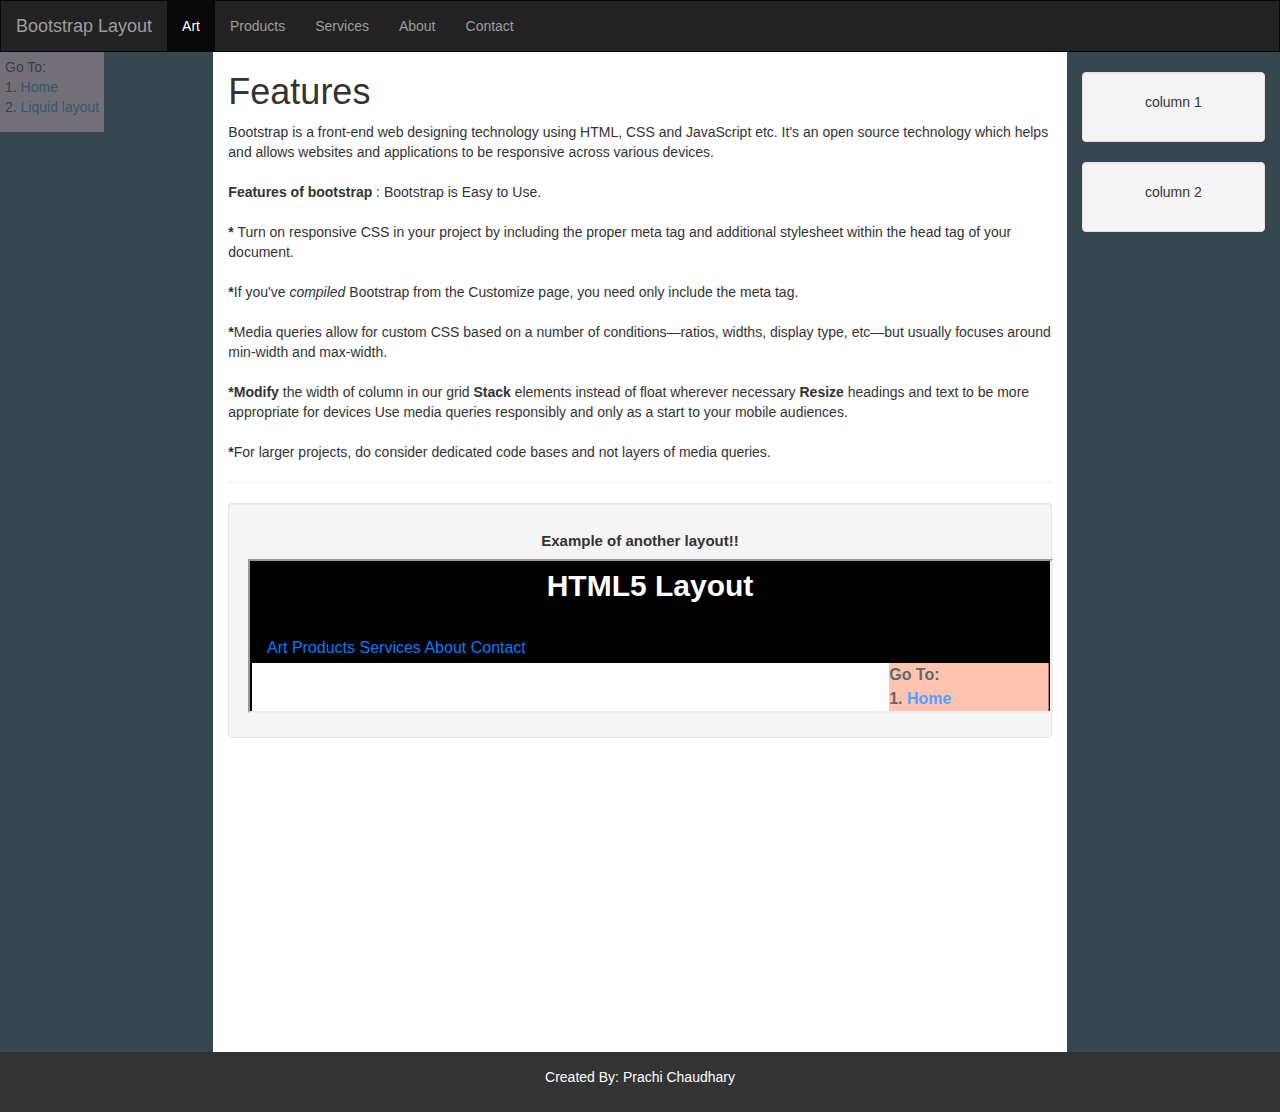
<file: bootstraplayout/bootstrap_layout.html>
<!DOCTYPE html>
<html lang="en" >
<!-- @author:Prachi Chaudhary -->
<head>
  <meta charset="UTF-8">
  <title>Bootstrap_Layout</title>
  <meta name="viewport" content="width=device-width, initial-scale=1">
  
  <link rel='stylesheet' href='https://maxcdn.bootstrapcdn.com/bootstrap/3.4.0/css/bootstrap.min.css'>

      <link rel="stylesheet" href="../css_styles/bootstrap_layout_style.css">

  
</head>

<body>

  
<nav class="navbar navbar-inverse">
  <div class="container-fluid">
    <div class="navbar-header">
      <button type="button" class="navbar-toggle" data-toggle="collapse" data-target="#myNavbar">
        <span class="icon-bar"></span>
        <span class="icon-bar"></span>
        <span class="icon-bar"></span>                        
      </button>
      <a class="navbar-brand" href="#">Bootstrap  Layout</a>
    </div>
    <div class="collapse navbar-collapse" id="myNavbar">
      <ul class="nav navbar-nav">
        <li class="active"><a href="#">Art</a></li>
        <li><a href="#">Products</a></li>
        <li><a href="#">Services</a></li>
        <li><a href="#">About</a></li>
        <li><a href="#">Contact</a></li>
      </ul>
      <ul class="nav navbar-nav navbar-right">
        <li><a href="#"><span class=""></span> </a></li>
      </ul>
    </div>
  </div>
</nav>
  
<div class="container-fluid text-center">    
  <div class="row content">
   <div class="col-sm-2 sidenav">
  <p><a href="#"</a></p>
  <p>
    <a href="#"></a></p>
      
    </div>
    <div id="floating_div">
  Go To:
  <p id="design">1.<a href="../index.html"> Home</a> <br/>2.
    <a href="../liquidlayout/liquidlayout.html">Liquid layout</a> </p>
 
  
</div>
    <div class="col-sm-8 text-left"> 
      <h1>Features</h1>
	  Bootstrap is a front-end web designing technology using HTML, CSS and JavaScript etc. It's an open source technology
	  which helps and allows websites and applications to be responsive across various devices.<br/><br/> <strong>Features of bootstrap</strong> 
	  : Bootstrap is Easy to Use.<br/><br/>
      <p><strong>*</strong> Turn on responsive CSS in your project by including the proper meta tag and additional stylesheet within the 
	  head tag of your document. 
	  <br/><br/><strong>*</strong>If you've <em>compiled</em> Bootstrap from the Customize page, you need only include the meta tag.
	  <br/><br/><strong>*</strong>Media queries allow for custom CSS based on a number of conditions—ratios, widths, display type, etc—but usually focuses around min-width and max-width.
	  <br/><br/><strong>*</strong><strong>Modify </strong>the width of column in our grid <strong>Stack</strong> elements instead of float wherever necessary <strong>Resize </strong>headings
	  and text to be more appropriate for devices Use media queries responsibly and only as a start to your mobile audiences.
	  <br/><br/><strong>*</strong>For larger projects, do consider dedicated code bases and not layers of media queries.</p>
      <hr>
      <!-- 66.66666667%; -->
	  <div class="well">
        <h6>Example of another layout!!	</h6>
		<iframe src="../html5layout/html5_Layout.html">	</iframe>
      </div>
    </div>
    <div class="col-sm-2 sidenav">
      <div class="well">
        <p>column 1</p>
      </div>
      <div class="well">
        <p>column 2</p>
      </div>
	  
    </div>
  </div>
</div>
	
<footer class="container-fluid text-center">
  <p>Created By: Prachi Chaudhary</p>
</footer>
  <script src='https://ajax.googleapis.com/ajax/libs/jquery/3.3.1/jquery.min.js'></script>
<script src='https://maxcdn.bootstrapcdn.com/bootstrap/3.4.0/js/bootstrap.min.js'></script>

  

</body>

</html>
</file>
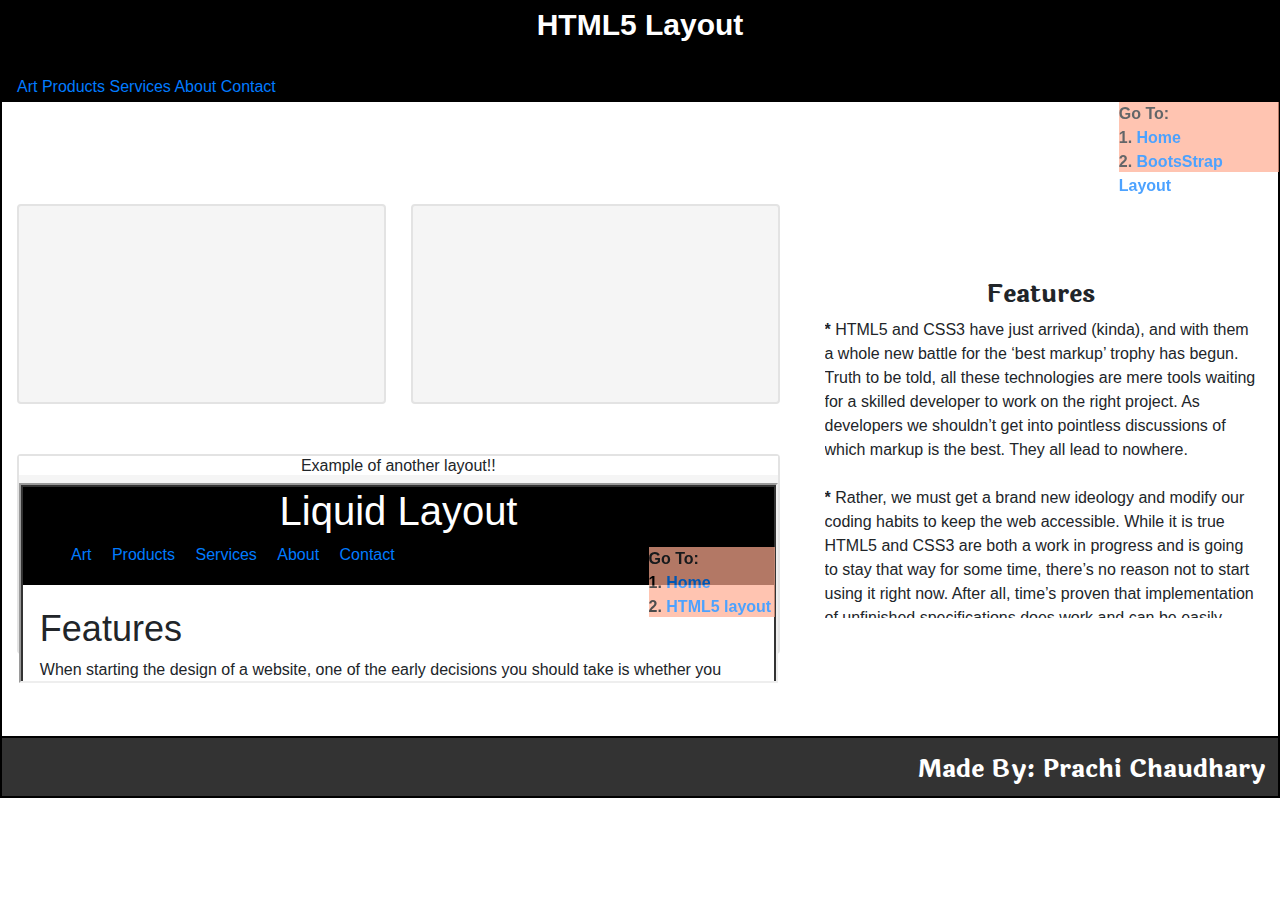
<file: html5layout/html5_Layout.html>
<!DOCTYPE html>
<html lang="en" >
<!-- @author:Prachi Chaudhary -->
<head>
  <meta charset="UTF-8">
  <title>html5layouts</title>
  <meta name="viewport" content="width=device-width, initial-scale=1">
  
  <link rel='stylesheet' href='https://cdnjs.cloudflare.com/ajax/libs/twitter-bootstrap/4.1.3/css/bootstrap.min.css'>

      <link rel="stylesheet" href="../css_styles/html5_Layout_style.css">

  
</head>

<body>

  <header>
  HTML5 Layout

</header>
<nav>

  <a href="">Art </a>
  <a href="">Products   </a>
  <a href="">Services   </a>
  <a href="">About      </a>
  <a href="">Contact</a>

</nav>
<div id="floating_div">
  Go To:
  <p id="design">1.<a href="../index.html "> Home</a> <br/>2.
    <a href="../bootstraplayout/bootstrap_layout.html">BootsStrap Layout </a> </p>

</div>

<section>
  <div id="clm1">
   
  </div>
  <div id="clm2">
    
  </div>

  <div id="clm3">
  <h6>Example of another layout!!	</h6>
     <iframe src="../liquidlayout/liquidlayout.html">	</iframe>
  </div>

  <aside>
    <hgroup class="for_features">
      Features
    </hgroup>
    <p class="contain_data">
       <strong>* </strong>HTML5 and CSS3 have just arrived (kinda), and with them a whole new battle for the ‘best markup’ trophy has begun. Truth to be told, all these technologies are mere tools waiting for a skilled developer to work on the right project.
      As developers we shouldn’t get into pointless discussions of which markup is the best. They all lead to nowhere. <br/><br/><strong>* </strong>Rather, we must get a brand new ideology and modify our coding habits to keep the web accessible. While it is
      true HTML5 and CSS3 are both a work in progress and is going to stay that way for some time, there’s no reason not to start using it right now. After all, time’s proven that implementation of unfinished specifications does work and can be easily
      mistaken by a complete W3C recommendation.<br/> <br/><strong>* </strong>That’s were Progressive Enhancement and Graceful Degradation come into play. The tag defines a footer for a document or section. A lot element should contain information about its
      containing element. A f element typically contains: authorship information copyright information contact information sitemap back to top links related documents You can have several elements in one document.    
	</p>

  </aside>
</section>
<footer>
  <hgroup id="right_alignment">
    Made By: Prachi Chaudhary
  </hgroup>
</footer>

  

</body>

</html>
</file>
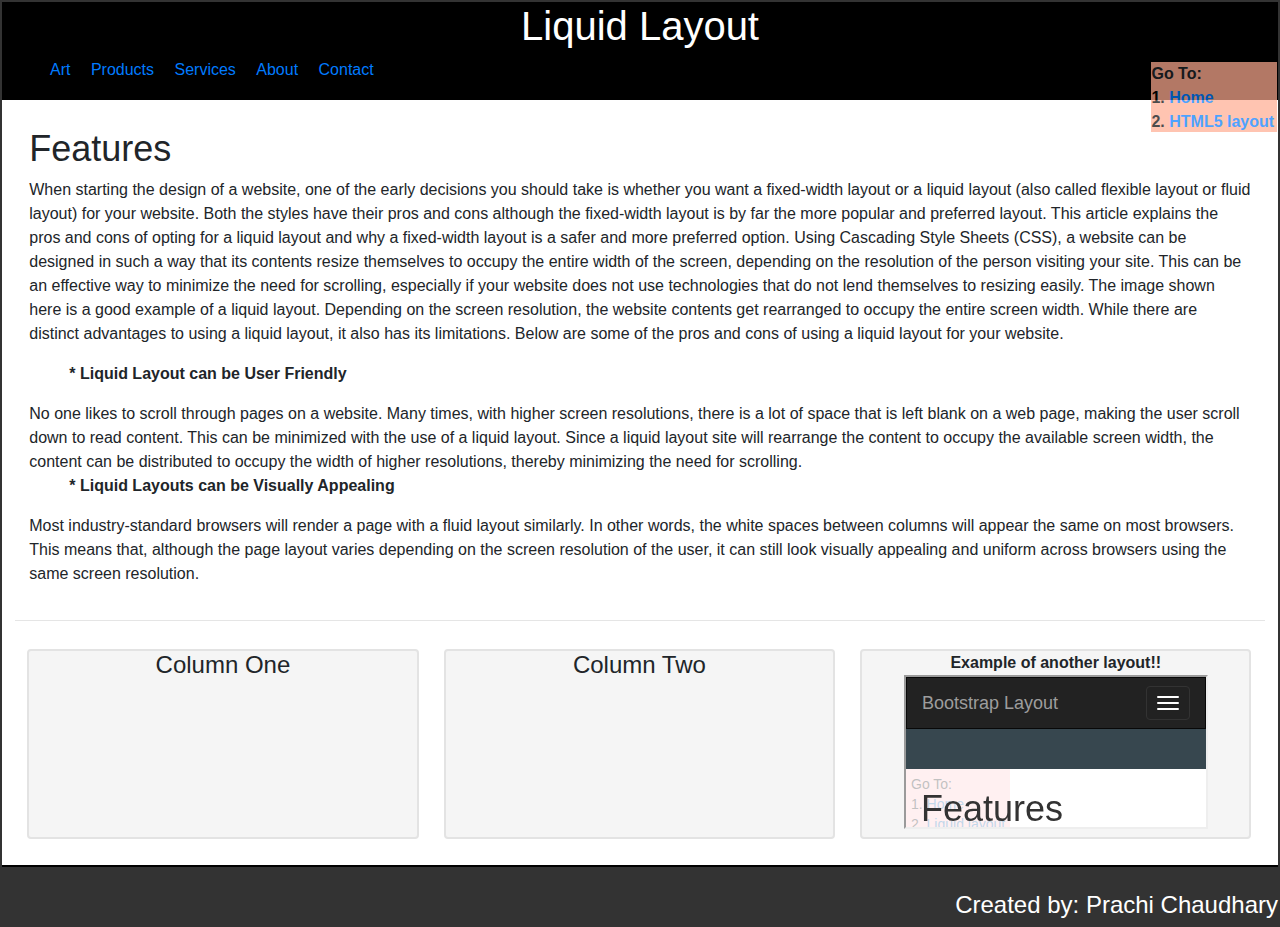
<file: liquidlayout/liquidlayout.html>
<!DOCTYPE html>
<html lang="en" >
<!-- @author:Prachi Chaudhary -->
<head>
  <meta charset="UTF-8">
  <title>liquid_layout</title>
  <meta name="viewport" content="width=device-width, initial-scale=1">
  
  <link rel='stylesheet' href='https://cdnjs.cloudflare.com/ajax/libs/twitter-bootstrap/4.1.3/css/bootstrap.min.css'>

      <link rel="stylesheet" href="../css_styles/liquid_layout_style.css">

  
</head>

<body>

<div id="header">
  <h1> Liquid Layout </h1>
  <div id="div1">
    <ul>
      <li><a href="">Art </a> </li>
      <li><a href="">Products   </a> </li>
      <li><a href="">Services   </a> </li>
      <li><a href="">About      </a></li>
      <li><a href="">Contact</a></li>

    </ul>
  </div>
</div>
<div id="floating_div">
  Go To:
  <p id="design">1.<a href="../index.html"> Home</a> <br/>2.
    <a href="../html5layout/html5_Layout.html">HTML5 layout</a> </p>

</div>
<div id="content">

  <div id="div2">
    <h5>Features </h5>
    <p>When starting the design of a website, one of the early decisions you should take is whether you want a fixed-width layout or a liquid layout (also called flexible layout or fluid layout) for your website. Both the styles have their pros and cons
      although the fixed-width layout is by far the more popular and preferred layout. This article explains the pros and cons of opting for a liquid layout and why a fixed-width layout is a safer and more preferred option. Using Cascading Style Sheets
      (CSS), a website can be designed in such a way that its contents resize themselves to occupy the entire width of the screen, depending on the resolution of the person visiting your site. This can be an effective way to minimize the need for scrolling,
      especially if your website does not use technologies that do not lend themselves to resizing easily. The image shown here is a good example of a liquid layout. Depending on the screen resolution, the website contents get rearranged to occupy the
      entire screen width. While there are distinct advantages to using a liquid layout, it also has its limitations. Below are some of the pros and cons of using a liquid layout for your website.
    <ul><strong>* Liquid Layout can be User Friendly</strong></ul>No one likes to scroll through pages on a website. Many times, with higher screen resolutions, there is a lot of space that is left blank on a web page, making the user scroll down to read content.
      This can be minimized with the use of a liquid layout. Since a liquid layout site will rearrange the content to occupy the available screen width, the content can be distributed to occupy the width of higher resolutions, thereby minimizing the need
      for scrolling.
    <ul><strong>* Liquid Layouts can be Visually Appealing	</strong></ul>
     Most industry-standard browsers will render a page with a fluid layout similarly. In other words, the white spaces between columns will appear the same on most browsers. This means that,
      although the page layout varies depending on the screen resolution of the user, it can still look visually appealing and uniform across browsers using the same screen resolution.
    </p>
  </div>
<hr>
  <div id="clm1">
    <h4> Column One</h4>
  </div>
  <div id="clm2">
    <h4>Column Two</h4>
  </div>
  
  <div id="clm3">
   <div><strong>Example of another layout!!</strong></div>
     <iframe src="../bootstraplayout/bootstrap_layout.html">	</iframe>
  </div>
</div>

<div id="footer"><br/>
  <h4>Created by: Prachi Chaudhary </h4>
</div>

</body>

</html>
</file>
<file: css_styles/html5_Layout_style.css>
@import url('https://fonts.googleapis.com/css?family=Laila');
body {
  border: 2px black solid;
  margin: 0 auto;
  width: 100%;
  
}
header {
  /*border-bottom: 2px black solid;*/
  font-weight: bold;
  text-align: center;
  font-size: 30px;
  height:60px;
  background-color:black;
  color:white;
  
}
nav   {
  border-bottom: 2px solid black;
  height:40px;
  padding: 0.8em;
  padding-left:15px;
  background-color:black;
}
section{
  border:2px solid white;
  
  
}
hgroup{
  text-align: center;
  font-weight: bold;
  font-size: 20px;
  font-size:25px;
  font-family:Laila;
}
iframe{
  height:200px;
    width:100%;
}
h6{
	text-align:center;
	background-color:white;
}
#clm1{
  border: 2px solid #e3e3e3;
  margin: 1%;
  float: left;
  width: 29%;
  height: 200px;
  background-color: #f5f5f5;
  border-radius:4px;
  margin-top: 100px;
}
#clm2{
  border: 2px solid #e3e3e3;
  margin: 1%;
  float: left;
  width: 29%;
  height: 200px;
  background-color:#f5f5f5;
  border-radius:4px;
  margin-top: 100px;
}

#clm3{
  border: 2px solid #e3e3e3;
  width: 60%;
  height: 200px;
  background-color: #f5f5f5;
  margin-top:240px;
  margin-left:1%;
  border-radius:4px;
  margin-top: 350px;
  
}

.contain_data{
  overflow:scroll;
  height:300px;
  margin:1%;
  background-color:
}
aside{
  border: 2px white solid;
  float: right;
  width: 35%;
  margin: 1%;
  background-color: white;
  margin-top: -380px;
  display:block;
  
}
footer {
  border-top: 2px black solid;
  height:60px;
  background-color: #333;
  color:white;
  margin-top:80px;
}
#right_alignment{
  text-align:right;
  margin:1%;
}

#floating_div{
  
  position:fixed;
  right:0.1%;
  background-color:#FFAB91;
  height:70px;
  width:160px;
  font-weight:bold;
  opacity:0.7;
}
#floating_div:hover
{
  opacity:1;
}
</file>
<file: css_styles/liquid_layout_style.css>
body {
  width: 100%;
  margin: 0 auto;
  border:2px solid #333;
 
  
}

#header {
  
  border-bottom:2px solid black;
  background-color:#000;
  color:white;
  height:60px;
}
h1 {
  text-align: center;
}
#floating_div{
  
  position:fixed;
  right:0.2%;
  background-color:#FFAB91;
  height:70px;
  width:126px;
  font-weight:bold;
  opacity:0.7;
}
#floating_div:hover
{
  opacity:1;
}
#design{
  list-style-type:circle;
  color:black;
  
  text-align:left;
}
#content {
  margin: 1%;
  /*border:2px solid blue;*/
  overflow: auto;
}
#div1 {
  border-bottom: 2px solid #000;
  
  text-align: left;
  background-color: #000;
}
li {
  display: inline;
  padding: 0.5em;
  
}
h5{
  text-align:left;
  font-size:36px;
}
#div2 {
  border: 2px solid white;
  margin: 1%;
  text-align: left;
  height: auto;
  background-color: white;
  margin-top:50px;
}
#div3 {
  border: 2px solid #ffccbc;
  margin: 1%;
}
#clm1 {
  border: 2px solid #e3e3e3;
  margin: 1%;
  float: left;
  width: 31.3%;
  height: 190px;
  border-radius:4px;
  background-color: #f5f5f5;
  text-align: center;
}
#clm2 {
  border: 2px solid #e3e3e3;
  margin: 1%;
  float: left;
  width: 31.3%;
  height: 190px;
  background-color: #f5f5f5;
  text-align: center;
  border-radius:4px;
}

#clm3 {
  border: 2px solid #e3e3e3;
  margin: 1%;
  float: left;
  width: 31.3%;
  margin-right: 0%;
  border-radius:4px;
  height: 190px;
  background-color: #f5f5f5;
  text-align: center;
}
#footer {
  height:60px;
  border-top: 2px solid black;
  text-align: right;
  color:white;
  background-color:#333;
}
</file>
